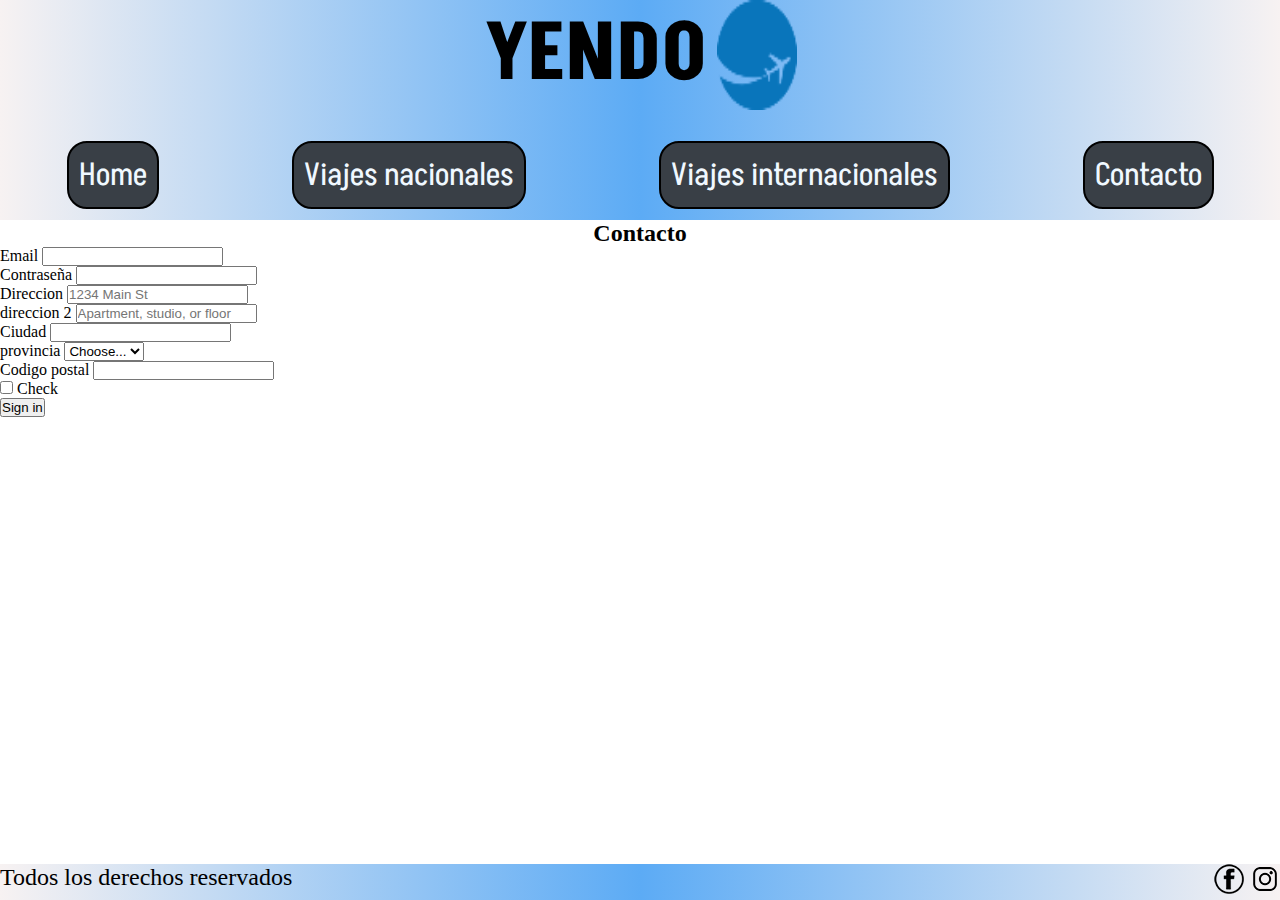
<file: pages/contacto.html>
<!DOCTYPE html>
<html lang="en">

<head>
    <meta charset="UTF-8">
    <meta http-equiv="X-UA-Compatible" content="IE=edge">
    <meta name="viewport" content="width=device-width, initial-scale=1.0">
    <!--link bootstrap-->
    <link href="https://cdn.jsdelivr.net/npm/bootstrap@5.1.3/dist/css/bootstrap.min.css" rel="stylesheet"
        integrity="sha384-1BmE4kWBq78iYhFldvKuhfTAU6auU8tT94WrHftjDbrCEXSU1oBoqyl2QvZ6jIW3" crossorigin="anonymous">
     <!--links de tipografias-->   
    <link href="https://fonts.googleapis.com/css2?family=Bebas+Neue&display=swap" rel="stylesheet">
    <link href="https://fonts.googleapis.com/css2?family=Yanone+Kaffeesatz:wght@300&display=swap" rel="stylesheet">
    <link href="https://fonts.googleapis.com/css2?family=Akshar:wght@300&display=swap" rel="stylesheet">
    <!--link css-->
    <link rel="stylesheet" href="../css/styles.css">
    <!--animated-->
    <link rel="stylesheet"
    href="https://cdnjs.cloudflare.com/ajax/libs/animate.css/4.1.1/animate.min.css"/>

    <title>Yendo-contacto</title>

</head>

<body class="bodyC">
    
        <header>
            <div class="contenedorHeaderContacto">
                <div class="tituloLogo">
                    <h1 class="animate__animated animate__wobble" >Yendo</h1>


                    <img src="../img/pngwing.com.png" alt="">
                </div>


                <div class="menuHead">
                    <nav>
                        <ul class="menuNav">
                            <li><a href="../index.html">Home</a></li>
                            <li><a href="#">Viajes nacionales</a></li>
                            <li><a href="#">Viajes internacionales</a></li>
                            <li><a href="../pages/contacto.html">Contacto </a></li>
                        </ul>
                    </nav>
                </div>


            </div>
        </header>
        <div>
            <h2 class="tituloContacto">Contacto</h2>
        </div>

        <main class="container">
           <div class="row">
                <section class="col-md-12">
               
                <article>
                    <form class="row g-3">
                        <div class="col-md-6">
                          <label for="inputEmail4" class="form-label">Email</label>
                          <input type="email" class="form-control" id="inputEmail4">
                        </div>
                        <div class="col-md-6">
                          <label for="inputPassword4" class="form-label">Contraseña</label>
                          <input type="password" class="form-control" id="inputPassword4">
                        </div>
                        <div class="col-12">
                          <label for="inputAddress" class="form-label">Direccion</label>
                          <input type="text" class="form-control" id="inputAddress" placeholder="1234 Main St">
                        </div>
                        <div class="col-12">
                          <label for="inputAddress2" class="form-label">direccion 2</label>
                          <input type="text" class="form-control" id="inputAddress2" placeholder="Apartment, studio, or floor">
                        </div>
                        <div class="col-md-6">
                          <label for="inputCity" class="form-label">Ciudad</label>
                          <input type="text" class="form-control" id="inputCity">
                        </div>
                        <div class="col-md-4">
                          <label for="inputState" class="form-label">provincia</label>
                          <select id="inputState" class="form-select">
                            <option selected>Choose...</option>
                            <option>...</option>
                          </select>
                        </div>
                        <div class="col-md-2">
                          <label for="inputZip" class="form-label">Codigo postal</label>
                          <input type="text" class="form-control" id="inputZip">
                        </div>
                        <div class="col-12">
                          <div class="form-check">
                            <input class="form-check-input" type="checkbox" id="gridCheck">
                            <label class="form-check-label" for="gridCheck">
                              Check 
                            </label>
                          </div>
                        </div>
                        <div class="col-12">
                          <button type="submit" class="btn btn-primary">Sign in</button>
                        </div>
                      </form>
                </article>
                
           </div>





        </main>

    

<footer class="footerC">
            
        <div class="footerP">
            <p>Todos los derechos reservados</p> 
        </div> 
        
        <div class="footerRedes">
            <img src="../img/face.png" alt="">
            <img src="../img/insta.png" alt="">
        </div>    
        
    
    

</footer>

<script src="https://cdn.jsdelivr.net/npm/@popperjs/core@2.10.2/dist/umd/popper.min.js" integrity="sha384-7+zCNj/IqJ95wo16oMtfsKbZ9ccEh31eOz1HGyDuCQ6wgnyJNSYdrPa03rtR1zdB" crossorigin="anonymous"></script>
<script src="https://cdn.jsdelivr.net/npm/bootstrap@5.1.3/dist/js/bootstrap.min.js" integrity="sha384-QJHtvGhmr9XOIpI6YVutG+2QOK9T+ZnN4kzFN1RtK3zEFEIsxhlmWl5/YESvpZ13" crossorigin="anonymous"></script>

</body>

</html>
</file>
<file: css/styles.css>
* {
  margin: 0;
  padding: 0;
  box-sizing: border-box;
}

@media (max-width: 768px) {
  body {
    display: flex;
    flex-direction: column;
  }
}

/*/header/*/
.contenedorHeader {
  background-image: linear-gradient(
    to left,
    rgb(247, 242, 242),
    rgb(92, 171, 245),
    rgb(247, 242, 242)
  );
  display: grid;
  grid-template-columns: 1fr 1fr;
  grid-template-rows: 1fr 1fr;
  align-items: center;
  width: auto;
}

@media (max-width: 700px) {
  .contenedorHeader {
    grid-template-columns: 1fr;
    grid-template-rows: 25% 75%;
  }
}

.tituloLogo {
  display: flex;
  grid-column: 1/3;
  justify-content: center;
  text-transform: uppercase;
}
.tituloLogo h1 {
  font-family: 'Akshar', sans-serif;
  font-size: 5rem;
  margin-right: 10px;
  justify-content: center;
}
.tituloLogo img {
  width: 5rem;
}
.menuHead {
  grid-column: 1/3;
  grid-row: 2/3;
  background-color: rgb(92, 171, 245) ,
    

}
.menuNav {
  display: flex;
  justify-content: space-around;
  

}
nav{margin-top: 20px;
}
.menuNav li {border: 2px black solid;
            border-radius: 20px;
            padding: 10px;
            background-color: rgb(57, 63, 70);
          }

@media (max-width: 752px) {
  .menuNav {
    flex-direction: column;
    text-align: center;
  }
}

.menuNav li {
  list-style: none;
  
}
.menuNav li a {
  text-decoration: none;
  color: rgb(44, 39, 39);
  cursor: pointer;
  font-family: 'Akshar', sans-serif;
  font-size: 2rem;
  color: aliceblue;
}


/*/subtitulo/*/
.subtitulo {
  font-family: 'Akshar', sans-serif;
  text-align: center;
  margin-top: 15px;
  padding: 15px;
  background-image: linear-gradient(
    to left,
    rgb(247, 242, 242),
    rgb(92, 171, 245),
    rgb(247, 242, 242)
  );
}

@media (max-width:700px){
    h2{ font-size: 2rem;}
}

/*/section/*/
.contenedorSection {
  height: 50vh;
  display: grid;
  margin: 20px;
  grid-template-columns: repeat(4, 1fr);
  grid-template-rows: 2fr;
  font-size: 1.5rem;
  gap: 1em;
  
}

@media (max-width: 700px) {
  .contenedorSection {
    grid-template-columns: 1fr;
    grid-template-rows: repeat(4, 1fr);
    margin: 5px;
  }
}

.hijoP {
  justify-content: center;
  align-items: center;
  display: flex;
  border: 3px black solid;
  background-color: rgb(151, 150, 150);
  border-radius: 13px;
  width: 70%;
  opacity: 0.6;
  font-family: 'Akshar', sans-serif;
}

.hijo1 {text-align: center;
  justify-content: center;
  font-family: "Bebas Neue", cursie;
  align-items: center;
  display: flex;
  background-image: url(./precio.png);
  font-size: 1.5em;
}
.hijo2 {text-align: center;
  font-family: "Bebas Neue", cursie;
  justify-content: center;
  align-items: center;
  display: flex;
  background-image: url(./mvh.jpg);
  background-repeat: no-repeat;
  background-size: cover;
  font-size: 1.5em;
}

.hijo3 {
  text-align: center;
  font-family: "Bebas Neue", cursie;
  justify-content: center;
  align-items: center;
  display: flex;
  background-image: url(./azafata-4.jpg);
  background-repeat: no-repeat;
  background-size: cover;
  font-size: 1.5em; }

.hijo4 {
  text-align: center;
  font-family: "Bebas Neue", cursie;
  justify-content: center;
  align-items: center;
  display: flex;
  background-image: url(./seguro.png);
  background-repeat: no-repeat;
  background-size: cover;
  background-color: darkslateblue;
  font-size: 1.5em;
}

/*/footer/*/
footer {
  display: flex;
  justify-content: space-between;
  background-image: linear-gradient(
    to left,
    rgb(247, 242, 242),
    rgb(92, 171, 245),
    rgb(247, 242, 242)
  );
  font-size: 1.5rem;
}


/*/page contacto/*/
.bodyC {display: flex;
        flex-direction: column;}

.tituloContacto {text-align: center;}

.footerC{position: absolute;
        width: 100%;
        bottom: 0;}

.contenedorHeaderContacto{background-image: linear-gradient(
  to left,
  rgb(247, 242, 242),
  rgb(92, 171, 245),
  rgb(247, 242, 242)
);
display: grid;
grid-template-columns: 1fr 1fr;
grid-template-rows: 1fr 1fr;
align-items: center;
width: 100%;
}

@media (max-width: 700px) {
.contenedorHeaderContacto {
  grid-template-columns: 1fr;
  grid-template-rows: 25% 75%;
}.footerC{position: relative;}
}
</file>
